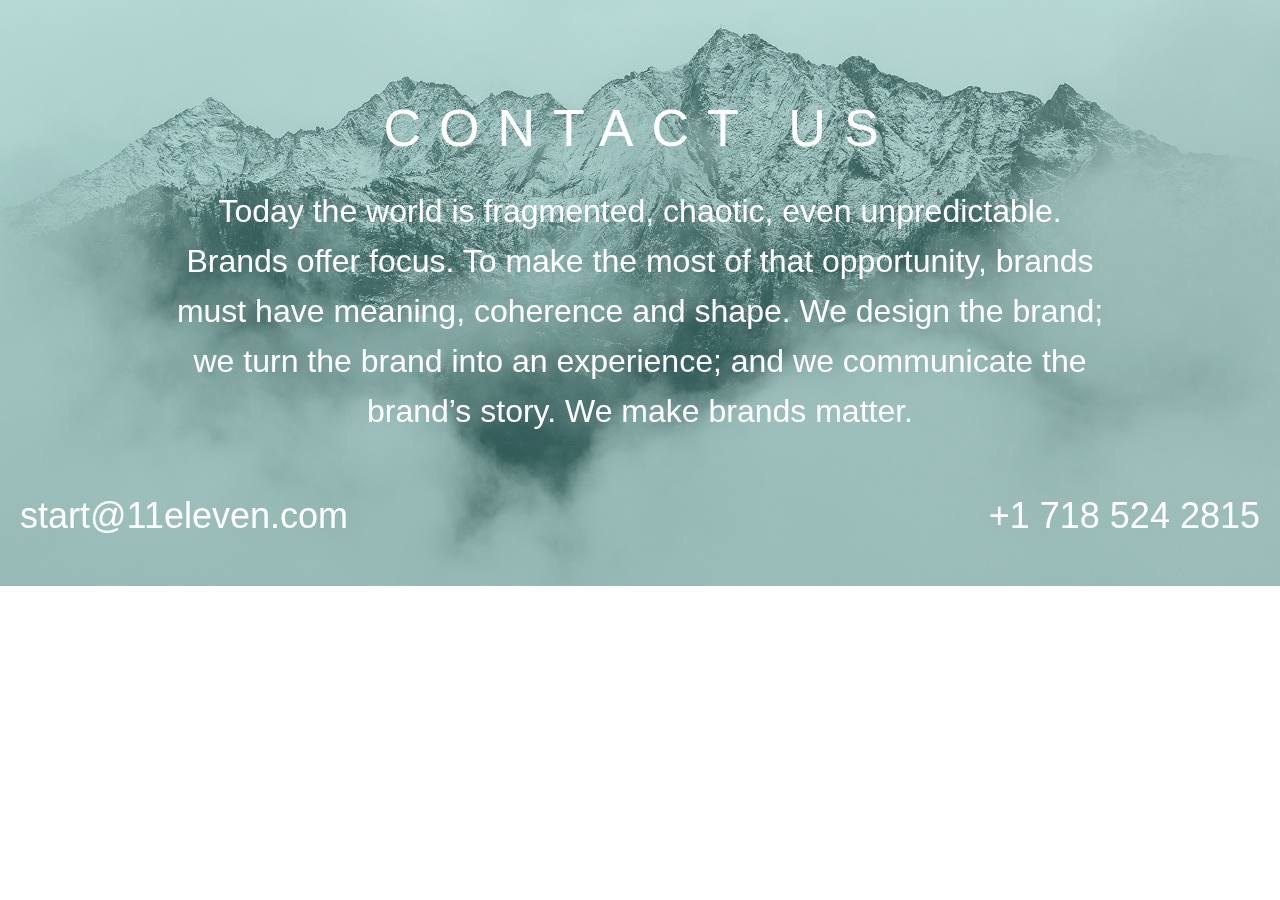
<file: order.html>
<!DOCTYPE html>
<html lang="ru">

<head>

	<meta charset="utf-8">
	<!-- <base href="/"> -->

	<title>our-site</title>
	<meta name="description" content="">
	
	<meta http-equiv="X-UA-Compatible" content="IE=edge">
	<meta name="viewport" content="width=device-width, initial-scale=1, maximum-scale=1">
	
	<!-- Custom Browsers Color Start -->
	<meta name="theme-color" content="#000">
	<!-- Custom Browsers Color End -->

	<link rel="stylesheet" href="css/main.min.css">

</head>

<body>

	<div id="wrapper">
		<footer id="footer" class="holder-glitch">
			<div class="container">
				<h2>Contact us</h2>
				<div class="footer-text">Today the world is fragmented, chaotic, even unpredictable. Brands offer focus. To make the most of that opportunity, brands must have meaning, coherence and shape. We design the brand; we turn the brand into an experience; and we communicate the brand’s story. We make brands matter.</div>
				<div class="footer-holder">
					<!-- <div class="hold-btn">
						<a href="#" class="btn">order now</a>
					</div> -->
					<a href="mailto:start@11eleven.com" class="email">start@11eleven.com</a>
					<a href="tel:+1 718 524 2815" class="tel">+1 718 524 2815</a>
				</div>
			</div>
			<div class="glitch">
				<div class="glitch__img"></div>
				<div class="glitch__img"></div>
				<div class="glitch__img"></div>
				<div class="glitch__img"></div>
				<div class="glitch__img"></div>
			</div>
		</footer>
	</div>
	
	<script src="js/scripts.min.js"></script>
	
		<script>
			
		</script>

</body>
</html>
</file>
<file: css/main.min.css>
*{-webkit-box-sizing:border-box;box-sizing:border-box}body,html{height:100%;margin:0}body{background:#fff;min-width:320px;margin:0;color:#fff;font-family:"Playfair Display",arial,helvetica,sans-serif;font-size:24px;line-height:48px;-webkit-text-size-adjust:100%}fieldset,form{margin:0;padding:0;border-style:none}ul{list-style:none;padding:0;margin:0}img{border-style:none;vertical-align:top}a{color:#fff;text-decoration:none;-webkit-tap-highlight-color:transparent}a:focus,a:hover{outline:0;outline:0}a[href^=tel],a[href^=tel]:hover{cursor:default;text-decoration:none;white-space:nowrap;border:none}article,aside,details,figcaption,figure,footer,header,hgroup,menu,nav,section{display:block}figure{margin:0}button::-moz-focus-inner{padding:0;border:0;margin:0}p{margin:0 0 10px}.container{max-width:1480px;margin:0 auto;padding:0 20px}.container:after{content:"";display:block;clear:both}.btn{position:relative;padding:32px 60px 26px;font:700 18px/20px "Josefin Sans",arial,helvetica,sans-serif;letter-spacing:7px;text-transform:uppercase;border:2px solid #fff;-webkit-border-radius:100px;border-radius:100px;-webkit-transition:color .2s ease-out;-o-transition:color .2s ease-out;transition:color .2s ease-out}h1{position:relative;grid-area:title;font:60px/64px "Josefin Sans",arial,helvetica,sans-serif;text-transform:uppercase;letter-spacing:18px;grid-area:title;margin:0 auto;z-index:1}h1 .char10,h1 .char11,h1 .char12,h1 .char13,h1 .char8,h1 .char9{font:200px/210px "Playfair Display",arial,helvetica,sans-serif;font-style:italic;margin:0 0 75px}h1 span{display:inline-block;white-space:pre}.slideshow{position:absolute;top:50%;left:50%;-webkit-transform:translate(-50%,-50%);-ms-transform:translate(-50%,-50%);transform:translate(-50%,-50%);width:100%}.slide{position:absolute;width:100vw;height:100vh;top:0;left:0;display:-webkit-box;display:-webkit-flex;display:-ms-flexbox;display:flex;-webkit-align-content:center;-ms-flex-line-pack:center;align-content:center;-webkit-box-pack:center;-webkit-justify-content:center;-ms-flex-pack:center;justify-content:center;pointer-events:none;opacity:1;z-index:1}.shapes{position:absolute;top:-50%;left:0;height:100vh}svg:not(:root){overflow:hidden}h2{font:60px/70px "Josefin Sans",arial,helvetica,sans-serif;text-transform:uppercase;letter-spacing:18px;margin:0 0 50px}#wrapper{overflow:hidden;position:relative;width:100%;min-height:100%}#header{position:absolute;top:0;left:0;right:0;padding:80px 0 0;z-index:1}#nav{text-align:right}.nav-holder{width:100%}.nav-holder:after{content:"";display:block;clear:both}.menu{overflow:hidden;display:-webkit-box;display:-webkit-flex;display:-ms-flexbox;display:flex;-webkit-box-pack:justify;-webkit-justify-content:space-between;-ms-flex-pack:justify;justify-content:space-between;-webkit-box-align:center;-webkit-align-items:center;-ms-flex-align:center;align-items:center;font-size:0;line-height:0}.menu li{display:inline-block;vertical-align:top;font:18px/20px "Josefin Sans",arial,helvetica,sans-serif;margin:0 0 10px}.menu li a{position:relative;display:block;letter-spacing:7px;text-transform:uppercase;-webkit-transition:color .2s ease-in-out;-o-transition:color .2s ease-in-out;transition:color .2s ease-in-out}.menu li a:before{content:'';position:absolute;bottom:0;left:0;width:96%;height:1px;background:#fff;-webkit-transform:scale(0);-ms-transform:scale(0);transform:scale(0);-webkit-transition:-webkit-transform .2s ease-in-out;transition:-webkit-transform .2s ease-in-out;-o-transition:transform .2s ease-in-out;transition:transform .2s ease-in-out;transition:transform .2s ease-in-out,-webkit-transform .2s ease-in-out}.menu li a:hover:before{-webkit-transform:scale(1);-ms-transform:scale(1);transform:scale(1)}.text-center{display:table;position:relative;overflow:hidden;width:100%;height:100%}.text-center .text-inner{display:table-cell;vertical-align:middle}.text-center .text-inner .text-last{width:100%;display:block}.toogle-menu{z-index:61;width:30px;height:17px;text-indent:-99999px;display:none;float:right;position:relative}.toogle-menu span{position:absolute;left:0;height:3px;width:100%;background:#fff}.toogle-menu .t{top:0;-webkit-transform:rotate(0);-ms-transform:rotate(0);transform:rotate(0);-webkit-transition:top .25s cubic-bezier(.4,.01,.165,.99) .3s,-webkit-transform .25s cubic-bezier(.4,.01,.165,.99) 0s;transition:top .25s cubic-bezier(.4,.01,.165,.99) .3s,-webkit-transform .25s cubic-bezier(.4,.01,.165,.99) 0s;-o-transition:transform .25s cubic-bezier(.4,.01,.165,.99) 0s,top .25s cubic-bezier(.4,.01,.165,.99) .3s;transition:transform .25s cubic-bezier(.4,.01,.165,.99) 0s,top .25s cubic-bezier(.4,.01,.165,.99) .3s;transition:transform .25s cubic-bezier(.4,.01,.165,.99) 0s,top .25s cubic-bezier(.4,.01,.165,.99) .3s,-webkit-transform .25s cubic-bezier(.4,.01,.165,.99) 0s}.open .toogle-menu .t{top:8px;-webkit-transform:rotate(45deg);-ms-transform:rotate(45deg);transform:rotate(45deg);-webkit-transition:top .25s cubic-bezier(.4,.01,.165,.99) 0s,-webkit-transform .25s cubic-bezier(.4,.01,.165,.99) .3s;transition:top .25s cubic-bezier(.4,.01,.165,.99) 0s,-webkit-transform .25s cubic-bezier(.4,.01,.165,.99) .3s;-o-transition:transform .25s cubic-bezier(.4,.01,.165,.99) .3s,top .25s cubic-bezier(.4,.01,.165,.99) 0s;transition:transform .25s cubic-bezier(.4,.01,.165,.99) .3s,top .25s cubic-bezier(.4,.01,.165,.99) 0s;transition:transform .25s cubic-bezier(.4,.01,.165,.99) .3s,top .25s cubic-bezier(.4,.01,.165,.99) 0s,-webkit-transform .25s cubic-bezier(.4,.01,.165,.99) .3s}.toogle-menu .c{top:7px;-webkit-transition:opacity .2s ease-in-out;-o-transition:opacity .2s ease-in-out;transition:opacity .2s ease-in-out}.open .toogle-menu .c{opacity:0}.toogle-menu .b{top:14px;-webkit-transform:rotate(0);-ms-transform:rotate(0);transform:rotate(0);-webkit-transition:top .25s cubic-bezier(.4,.01,.165,.99) .3s,-webkit-transform .25s cubic-bezier(.4,.01,.165,.99) 0s;transition:top .25s cubic-bezier(.4,.01,.165,.99) .3s,-webkit-transform .25s cubic-bezier(.4,.01,.165,.99) 0s;-o-transition:transform .25s cubic-bezier(.4,.01,.165,.99) 0s,top .25s cubic-bezier(.4,.01,.165,.99) .3s;transition:transform .25s cubic-bezier(.4,.01,.165,.99) 0s,top .25s cubic-bezier(.4,.01,.165,.99) .3s;transition:transform .25s cubic-bezier(.4,.01,.165,.99) 0s,top .25s cubic-bezier(.4,.01,.165,.99) .3s,-webkit-transform .25s cubic-bezier(.4,.01,.165,.99) 0s}.open .toogle-menu .b{top:8px;-webkit-transform:rotate(135deg);-ms-transform:rotate(135deg);transform:rotate(135deg);-webkit-transition:top .25s cubic-bezier(.4,.01,.165,.99) 0s,-webkit-transform .25s cubic-bezier(.4,.01,.165,.99) .3s;transition:top .25s cubic-bezier(.4,.01,.165,.99) 0s,-webkit-transform .25s cubic-bezier(.4,.01,.165,.99) .3s;-o-transition:transform .25s cubic-bezier(.4,.01,.165,.99) .3s,top .25s cubic-bezier(.4,.01,.165,.99) 0s;transition:transform .25s cubic-bezier(.4,.01,.165,.99) .3s,top .25s cubic-bezier(.4,.01,.165,.99) 0s;transition:transform .25s cubic-bezier(.4,.01,.165,.99) .3s,top .25s cubic-bezier(.4,.01,.165,.99) 0s,-webkit-transform .25s cubic-bezier(.4,.01,.165,.99) .3s}.block-main{height:100vh;text-align:center;position:relative;-webkit-background-size:cover;background-size:cover;background-position:center;background-repeat:no-repeat;padding:125px 0}.block-main .container{height:100%}.block-main .main-btn{position:absolute;left:50%;bottom:0;-webkit-transform:translateX(-50%);-ms-transform:translateX(-50%);transform:translateX(-50%);background:#000;padding:50px 125px 42px;font:700 24px/26px "Josefin Sans",arial,helvetica,sans-serif;letter-spacing:10px;text-transform:uppercase;-webkit-transition:color .2s ease-in-out;-o-transition:color .2s ease-in-out;transition:color .2s ease-in-out}.block-main .main-btn:hover{color:#e63688}.block-slider{position:relative;background:#2030b6;padding:170px 0}.block-slider h2{font:700 72px/90px "Josefin Sans",arial,helvetica,sans-serif;color:#f64c58;letter-spacing:28px}.block-slider:after{content:"";position:absolute;background:#4c7cfc;width:600px;height:8px;left:50%;bottom:15px;-webkit-transform:translateX(-50%);-ms-transform:translateX(-50%);transform:translateX(-50%);-webkit-border-radius:10px;border-radius:10px}.block-slider .slick-slider{position:relative;display:block;-webkit-box-sizing:border-box;box-sizing:border-box;-webkit-user-select:none;-moz-user-select:none;-ms-user-select:none;user-select:none;-webkit-touch-callout:none;-khtml-user-select:none;-ms-touch-action:pan-y;touch-action:pan-y;-webkit-tap-highlight-color:transparent;z-index:1}.block-slider .slick-list{position:relative;display:block;overflow:hidden;margin:0;padding:0}.block-slider .slick-list:focus{outline:0}.block-slider .slick-list.dragging{cursor:pointer}.block-slider .slick-slider .slick-list,.block-slider .slick-slider .slick-track{-webkit-transform:translate3d(0,0,0);transform:translate3d(0,0,0)}.block-slider .slick-track{position:relative;top:0;left:0;display:block;margin-left:auto;margin-right:auto}.block-slider .slick-track:after,.block-slider .slick-track:before{display:table;content:''}.block-slider .slick-track:after{clear:both}.block-slider .slick-loading .slick-track{visibility:hidden}.block-slider .slick-slide{overflow:hidden;display:none;float:left;height:100%;min-height:1px}[dir=rtl] .slick-slide{float:right}.block-slider .slick-slide.slick-loading img{display:none}.block-slider .slick-slide.dragging img{pointer-events:none}.block-slider .slick-initialized .slick-slide{display:block;outline:0}.block-slider .slick-loading .slick-slide{visibility:hidden}.block-slider .slick-vertical .slick-slide{display:block;height:auto;border:1px solid transparent}.block-slider .slick-arrow.slick-hidden{display:none}.slider-item .slider-text{float:left;width:66.5%;padding:105px 0 0}.slider-item .slider-text p{padding:0 110px 0 0;margin:0 0 62px}.slider-item .slider-text .slider-title{display:block;margin:0 0 23px}.slider-item .slider-text .btn{display:inline-block;vertical-align:top;-webkit-transition:background .2s ease-out,border-color .2s ease-out;-o-transition:background .2s ease-out,border-color .2s ease-out;transition:background .2s ease-out,border-color .2s ease-out}.slider-item .slider-text .btn:hover{background:#f64c58;border-color:#f64c58}.slider-item .hold-img{float:left;width:33.5%;padding:0 30px 0 0}.slider-item .hold-img img{display:block;max-width:370px;width:100%;height:auto}.block-portfolio{position:relative;text-align:center;color:#000;padding:95px 0 0}.block-portfolio:after{content:"";position:absolute;background-image:url(../images/portfolio-after.png);-webkit-background-size:contain;background-size:contain;height:165px;width:100%;left:0;bottom:0}.block-portfolio .wrap{overflow:hidden;position:relative;width:100%}.block-portfolio .wrap .list{overflow:hidden;width:100%;font-size:0;line-height:0;margin:0 0 55px}.block-portfolio .wrap .list li{position:relative;display:inline-block;vertical-align:top;font:42px/46px "Josefin Sans",arial,helvetica,sans-serif;letter-spacing:12px;text-transform:uppercase;cursor:pointer;-webkit-transition:color .2s ease-out;-o-transition:color .2s ease-out;transition:color .2s ease-out;margin:0 60px 20px;z-index:2}.block-portfolio .wrap .list li:hover{color:#f64c58}.block-portfolio .wrap .list li:before{content:'';position:absolute;bottom:0;left:0;width:100%;height:2px;background:#f64c58;-webkit-transform:scale(0);-ms-transform:scale(0);transform:scale(0);-webkit-transition:-webkit-transform .2s ease-in-out;transition:-webkit-transform .2s ease-in-out;-o-transition:transform .2s ease-in-out;transition:transform .2s ease-in-out;transition:transform .2s ease-in-out,-webkit-transform .2s ease-in-out}.block-portfolio .wrap .list li:hover:before{-webkit-transform:scale(1);-ms-transform:scale(1);transform:scale(1)}.block-portfolio .wrap .list li.active{color:#f64c58;cursor:default}.block-portfolio .wrap .list li.active:before{display:none}.block-portfolio .wrap .tab{overflow:hidden;width:100%}.block-portfolio .wrap .tab.hidden{position:absolute;left:-9999px;top:-9999px}.block-portfolio .wrap .tab.visible{position:static}.block-portfolio .holder-bottom,.block-portfolio .holder-top{overflow:hidden;margin:0 -20px}.block-portfolio .holder-bottom .hold-tab,.block-portfolio .holder-top .hold-tab{float:left;width:25%;padding:0 20px;margin:0 0 40px}.block-portfolio .holder-bottom .hold-tab.big .title-tab,.block-portfolio .holder-top .hold-tab.big .title-tab{font:48px/50px "Playfair Display",arial,helvetica,sans-serif}.block-portfolio .holder-top .hold-tab{width:27%}.block-portfolio .holder-top .hold-tab.big{width:46%}.block-portfolio .box-tab{overflow:hidden;position:relative;display:block;max-height:480px;background:#e8e8e8}.block-portfolio .box-tab img{display:block;width:100%;margin:0 auto;height:auto;max-height:480px}.block-portfolio .box-tab:after{content:"";overflow:hidden;position:absolute;top:0;right:0;bottom:0;left:0;background:#f64c58;opacity:0;-webkit-transition:all .5s linear;-o-transition:all .5s linear;transition:all .5s linear}.block-portfolio .box-tab:hover:after{opacity:1}.block-portfolio .box-tab img{position:relative;display:block;-webkit-transform:scaleY(1);-ms-transform:scaleY(1);transform:scaleY(1);-webkit-transition:all .5s ease-in-out;-o-transition:all .5s ease-in-out;transition:all .5s ease-in-out}.block-portfolio .box-tab:hover img{-webkit-transform:scale(5);-ms-transform:scale(5);transform:scale(5);opacity:0}.block-portfolio .box-tab .title-tab{position:absolute;top:50%;left:0;right:0;font:30px/32px "Playfair Display",arial,helvetica,sans-serif;width:100%;padding:0 20px;z-index:1;opacity:0;visibility:hidden;-webkit-transform:scale(0) translateY(-50%);-ms-transform:scale(0) translateY(-50%);transform:scale(0) translateY(-50%);-webkit-transition:opacity .5s ease-out,visibility .5s ease-out,-webkit-transform .5s ease-out;transition:opacity .5s ease-out,visibility .5s ease-out,-webkit-transform .5s ease-out;-o-transition:opacity .5s ease-out,visibility .5s ease-out,transform .5s ease-out;transition:opacity .5s ease-out,visibility .5s ease-out,transform .5s ease-out;transition:opacity .5s ease-out,visibility .5s ease-out,transform .5s ease-out,-webkit-transform .5s ease-out}.block-portfolio .box-tab:hover .title-tab{opacity:1;visibility:visible;-webkit-transform:scale(1) translateY(-50%);-ms-transform:scale(1) translateY(-50%);transform:scale(1) translateY(-50%)}.block-portfolio .holder-bottom .hold-tab{margin:0}.block-portfolio .holder-bottom .hold-tab .box-tab{max-height:342px}#footer{position:relative;text-align:center;background-color:rgba(74,218,182,.64);-webkit-background-size:cover;background-size:cover;background-repeat:no-repeat;padding:115px 0 105px;z-index:1}#footer h2{position:relative;z-index:1;-webkit-animation-delay:-webkit-calc(var(--delay-anim) + var(--time-anim) * .2);animation-delay:calc(var(--delay-anim) + var(--time-anim) * .2)}#footer .footer-text{position:relative;font:48px/72px "Playfair Display",arial,helvetica,sans-serif;max-width:945px;padding:10px 0 0;margin:0 auto 120px;z-index:1;-webkit-animation-delay:-webkit-calc(var(--delay-anim) + var(--time-anim) * .25);animation-delay:calc(var(--delay-anim) + var(--time-anim) * .25)}#footer .footer-holder{display:-webkit-box;display:-webkit-flex;display:-ms-flexbox;display:flex;-webkit-flex-wrap:wrap;-ms-flex-wrap:wrap;flex-wrap:wrap;-webkit-box-pack:justify;-webkit-justify-content:space-between;-ms-flex-pack:justify;justify-content:space-between;-webkit-box-align:center;-webkit-align-items:center;-ms-flex-align:center;align-items:center}#footer .footer-holder .hold-btn{-webkit-box-ordinal-group:2;-webkit-order:1;-ms-flex-order:1;order:1;padding:26px 0}#footer .footer-holder .email{position:relative;font:36px/40px "Josefin Sans",arial,helvetica,sans-serif;z-index:1;-webkit-animation-delay:-webkit-calc(var(--delay-anim) + var(--time-anim) * .3);animation-delay:calc(var(--delay-anim) + var(--time-anim) * .3)}#footer .footer-holder .btn{position:relative;background:#f64c58;border:2px solid #f64c58;z-index:1;-webkit-transition:background .2s ease-out,color .2s ease-out;-o-transition:background .2s ease-out,color .2s ease-out;transition:background .2s ease-out,color .2s ease-out}#footer .footer-holder .btn:hover{background:0 0;color:#f64c58}#footer .footer-holder .tel{position:relative;-webkit-box-ordinal-group:3;-webkit-order:2;-ms-flex-order:2;order:2;font:36px/40px "Josefin Sans",arial,helvetica,sans-serif;z-index:1;-webkit-animation-delay:-webkit-calc(var(--delay-anim) + var(--time-anim) * .3);animation-delay:calc(var(--delay-anim) + var(--time-anim) * .3)}.holder-glitch{--glitch-width:100vw;--glitch-height:100vh;--gap-horizontal:10px;--gap-vertical:5px;--time-anim:4s;--delay-anim:2s;--blend-mode-1:none;--blend-mode-2:none;--blend-mode-3:none;--blend-mode-4:none;--blend-mode-5:overlay;--blend-color-1:transparent;--blend-color-2:transparent;--blend-color-3:transparent;--blend-color-4:transparent;--blend-color-5:#4adab6}.glitch{overflow:hidden;position:absolute;top:0;right:0;bottom:0;left:0;width:var(--glitch-width);height:100%}.glitch__img{position:absolute;top:-webkit-calc(-1 * var(--gap-vertical));top:calc(-1 * var(--gap-vertical));left:-webkit-calc(-1 * var(--gap-horizontal));left:calc(-1 * var(--gap-horizontal));width:-webkit-calc(100% + var(--gap-horizontal) * 2);width:calc(100% + var(--gap-horizontal) * 2);height:-webkit-calc(100% + var(--gap-vertical) * 2);height:calc(100% + var(--gap-vertical) * 2);background:url(../images/footer-bg.png) center;background-color:var(--blend-color-1);-webkit-background-size:cover;background-size:cover;-webkit-transform:translate3d(0,0,0);transform:translate3d(0,0,0);background-blend-mode:var(--blend-mode-1)}.glitch__img:nth-child(n+2){opacity:0}@-webkit-keyframes glitch-anim-1{0%{opacity:1;-webkit-transform:translate3d(var(--gap-horizontal),0,0);transform:translate3d(var(--gap-horizontal),0,0);-webkit-clip-path:polygon(0 2%,100% 2%,100% 5%,0 5%);clip-path:polygon(0 2%,100% 2%,100% 5%,0 5%)}2%{-webkit-clip-path:polygon(0 15%,100% 15%,100% 15%,0 15%);clip-path:polygon(0 15%,100% 15%,100% 15%,0 15%)}4%{-webkit-clip-path:polygon(0 10%,100% 10%,100% 20%,0 20%);clip-path:polygon(0 10%,100% 10%,100% 20%,0 20%)}6%{-webkit-clip-path:polygon(0 1%,100% 1%,100% 2%,0 2%);clip-path:polygon(0 1%,100% 1%,100% 2%,0 2%)}8%{-webkit-clip-path:polygon(0 33%,100% 33%,100% 33%,0 33%);clip-path:polygon(0 33%,100% 33%,100% 33%,0 33%)}10%{-webkit-clip-path:polygon(0 44%,100% 44%,100% 44%,0 44%);clip-path:polygon(0 44%,100% 44%,100% 44%,0 44%)}12%{-webkit-clip-path:polygon(0 50%,100% 50%,100% 20%,0 20%);clip-path:polygon(0 50%,100% 50%,100% 20%,0 20%)}14%{-webkit-clip-path:polygon(0 70%,100% 70%,100% 70%,0 70%);clip-path:polygon(0 70%,100% 70%,100% 70%,0 70%)}16%{-webkit-clip-path:polygon(0 80%,100% 80%,100% 80%,0 80%);clip-path:polygon(0 80%,100% 80%,100% 80%,0 80%)}18%{-webkit-clip-path:polygon(0 50%,100% 50%,100% 55%,0 55%);clip-path:polygon(0 50%,100% 50%,100% 55%,0 55%)}20%{-webkit-clip-path:polygon(0 70%,100% 70%,100% 80%,0 80%);clip-path:polygon(0 70%,100% 70%,100% 80%,0 80%)}21.9%{opacity:1;-webkit-transform:translate3d(var(--gap-horizontal),0,0);transform:translate3d(var(--gap-horizontal),0,0)}100%,22%{opacity:0;-webkit-transform:translate3d(0,0,0);transform:translate3d(0,0,0);-webkit-clip-path:polygon(0 0,0 0,0 0,0 0);clip-path:polygon(0 0,0 0,0 0,0 0)}}@keyframes glitch-anim-1{0%{opacity:1;-webkit-transform:translate3d(var(--gap-horizontal),0,0);transform:translate3d(var(--gap-horizontal),0,0);-webkit-clip-path:polygon(0 2%,100% 2%,100% 5%,0 5%);clip-path:polygon(0 2%,100% 2%,100% 5%,0 5%)}2%{-webkit-clip-path:polygon(0 15%,100% 15%,100% 15%,0 15%);clip-path:polygon(0 15%,100% 15%,100% 15%,0 15%)}4%{-webkit-clip-path:polygon(0 10%,100% 10%,100% 20%,0 20%);clip-path:polygon(0 10%,100% 10%,100% 20%,0 20%)}6%{-webkit-clip-path:polygon(0 1%,100% 1%,100% 2%,0 2%);clip-path:polygon(0 1%,100% 1%,100% 2%,0 2%)}8%{-webkit-clip-path:polygon(0 33%,100% 33%,100% 33%,0 33%);clip-path:polygon(0 33%,100% 33%,100% 33%,0 33%)}10%{-webkit-clip-path:polygon(0 44%,100% 44%,100% 44%,0 44%);clip-path:polygon(0 44%,100% 44%,100% 44%,0 44%)}12%{-webkit-clip-path:polygon(0 50%,100% 50%,100% 20%,0 20%);clip-path:polygon(0 50%,100% 50%,100% 20%,0 20%)}14%{-webkit-clip-path:polygon(0 70%,100% 70%,100% 70%,0 70%);clip-path:polygon(0 70%,100% 70%,100% 70%,0 70%)}16%{-webkit-clip-path:polygon(0 80%,100% 80%,100% 80%,0 80%);clip-path:polygon(0 80%,100% 80%,100% 80%,0 80%)}18%{-webkit-clip-path:polygon(0 50%,100% 50%,100% 55%,0 55%);clip-path:polygon(0 50%,100% 50%,100% 55%,0 55%)}20%{-webkit-clip-path:polygon(0 70%,100% 70%,100% 80%,0 80%);clip-path:polygon(0 70%,100% 70%,100% 80%,0 80%)}21.9%{opacity:1;-webkit-transform:translate3d(var(--gap-horizontal),0,0);transform:translate3d(var(--gap-horizontal),0,0)}100%,22%{opacity:0;-webkit-transform:translate3d(0,0,0);transform:translate3d(0,0,0);-webkit-clip-path:polygon(0 0,0 0,0 0,0 0);clip-path:polygon(0 0,0 0,0 0,0 0)}}@-webkit-keyframes glitch-anim-text{0%{-webkit-transform:translate3d(-webkit-calc(-1 * var(--gap-horizontal)),0,0) scale3d(-1,-1,1);transform:translate3d(calc(-1 * var(--gap-horizontal)),0,0) scale3d(-1,-1,1);-webkit-clip-path:polygon(0 20%,100% 20%,100% 21%,0 21%);clip-path:polygon(0 20%,100% 20%,100% 21%,0 21%)}2%{-webkit-clip-path:polygon(0 33%,100% 33%,100% 33%,0 33%);clip-path:polygon(0 33%,100% 33%,100% 33%,0 33%)}4%{-webkit-clip-path:polygon(0 44%,100% 44%,100% 44%,0 44%);clip-path:polygon(0 44%,100% 44%,100% 44%,0 44%)}5%{-webkit-clip-path:polygon(0 50%,100% 50%,100% 20%,0 20%);clip-path:polygon(0 50%,100% 50%,100% 20%,0 20%)}6%{-webkit-clip-path:polygon(0 70%,100% 70%,100% 70%,0 70%);clip-path:polygon(0 70%,100% 70%,100% 70%,0 70%)}7%{-webkit-clip-path:polygon(0 80%,100% 80%,100% 80%,0 80%);clip-path:polygon(0 80%,100% 80%,100% 80%,0 80%)}8%{-webkit-clip-path:polygon(0 50%,100% 50%,100% 55%,0 55%);clip-path:polygon(0 50%,100% 50%,100% 55%,0 55%)}9%{-webkit-clip-path:polygon(0 70%,100% 70%,100% 80%,0 80%);clip-path:polygon(0 70%,100% 70%,100% 80%,0 80%)}9.9%{-webkit-transform:translate3d(-webkit-calc(-1 * var(--gap-horizontal)),0,0) scale3d(-1,-1,1);transform:translate3d(calc(-1 * var(--gap-horizontal)),0,0) scale3d(-1,-1,1)}10%,100%{-webkit-transform:translate3d(0,0,0) scale3d(1,1,1);transform:translate3d(0,0,0) scale3d(1,1,1);-webkit-clip-path:polygon(0 0,100% 0,100% 100%,0 100%);clip-path:polygon(0 0,100% 0,100% 100%,0 100%)}}@keyframes glitch-anim-text{0%{-webkit-transform:translate3d(-webkit-calc(-1 * var(--gap-horizontal)),0,0) scale3d(-1,-1,1);transform:translate3d(calc(-1 * var(--gap-horizontal)),0,0) scale3d(-1,-1,1);-webkit-clip-path:polygon(0 20%,100% 20%,100% 21%,0 21%);clip-path:polygon(0 20%,100% 20%,100% 21%,0 21%)}2%{-webkit-clip-path:polygon(0 33%,100% 33%,100% 33%,0 33%);clip-path:polygon(0 33%,100% 33%,100% 33%,0 33%)}4%{-webkit-clip-path:polygon(0 44%,100% 44%,100% 44%,0 44%);clip-path:polygon(0 44%,100% 44%,100% 44%,0 44%)}5%{-webkit-clip-path:polygon(0 50%,100% 50%,100% 20%,0 20%);clip-path:polygon(0 50%,100% 50%,100% 20%,0 20%)}6%{-webkit-clip-path:polygon(0 70%,100% 70%,100% 70%,0 70%);clip-path:polygon(0 70%,100% 70%,100% 70%,0 70%)}7%{-webkit-clip-path:polygon(0 80%,100% 80%,100% 80%,0 80%);clip-path:polygon(0 80%,100% 80%,100% 80%,0 80%)}8%{-webkit-clip-path:polygon(0 50%,100% 50%,100% 55%,0 55%);clip-path:polygon(0 50%,100% 50%,100% 55%,0 55%)}9%{-webkit-clip-path:polygon(0 70%,100% 70%,100% 80%,0 80%);clip-path:polygon(0 70%,100% 70%,100% 80%,0 80%)}9.9%{-webkit-transform:translate3d(-webkit-calc(-1 * var(--gap-horizontal)),0,0) scale3d(-1,-1,1);transform:translate3d(calc(-1 * var(--gap-horizontal)),0,0) scale3d(-1,-1,1)}10%,100%{-webkit-transform:translate3d(0,0,0) scale3d(1,1,1);transform:translate3d(0,0,0) scale3d(1,1,1);-webkit-clip-path:polygon(0 0,100% 0,100% 100%,0 100%);clip-path:polygon(0 0,100% 0,100% 100%,0 100%)}}@-webkit-keyframes glitch-anim-flash{0%,5%{opacity:.2;-webkit-transform:translate3d(var(--gap-horizontal),var(--gap-vertical),0);transform:translate3d(var(--gap-horizontal),var(--gap-vertical),0)}100%,5.5%{opacity:0;-webkit-transform:translate3d(0,0,0);transform:translate3d(0,0,0)}}@keyframes glitch-anim-flash{0%,5%{opacity:.2;-webkit-transform:translate3d(var(--gap-horizontal),var(--gap-vertical),0);transform:translate3d(var(--gap-horizontal),var(--gap-vertical),0)}100%,5.5%{opacity:0;-webkit-transform:translate3d(0,0,0);transform:translate3d(0,0,0)}}@media only screen and (max-width:1600px){h1{margin:0 0 20px}h1 .char10,h1 .char11,h1 .char12,h1 .char13,h1 .char8,h1 .char9{font:200px/210px "Playfair Display",arial,helvetica,sans-serif;font-style:italic;margin:0 0 45px}}@media only screen and (max-width:1366px){#header{padding:40px 0 0}.block-main .main-btn{padding:40px 80px 32px}h1{font:46px/50px "Josefin Sans",arial,helvetica,sans-serif}h1 .char10,h1 .char11,h1 .char12,h1 .char13,h1 .char8,h1 .char9{font:180px/185px "Playfair Display",arial,helvetica,sans-serif;font-style:italic;margin:0 0 45px}h2{font:52px/56px "Josefin Sans",arial,helvetica,sans-serif;margin:0 0 30px}.block-slider{padding:100px 0}.block-slider h2{font:700 52px/56px "Josefin Sans",arial,helvetica,sans-serif;letter-spacing:18px}.block-portfolio .wrap .list li{letter-spacing:5px;margin:0 30px 20px}.block-portfolio .holder-bottom,.block-portfolio .holder-top{margin:0 -15px}.block-portfolio .holder-bottom .hold-tab,.block-portfolio .holder-top .hold-tab{padding:0 15px}.block-portfolio .box-tab{max-height:400px}.block-portfolio .box-tab img{max-height:400px}.block-portfolio .holder-bottom .hold-tab .box-tab{max-height:300px}.block-portfolio .holder-bottom .hold-tab.big .title-tab,.block-portfolio .holder-top .hold-tab.big .title-tab{font:32px/36px "Playfair Display",arial,helvetica,sans-serif}.block-portfolio .box-tab .title-tab{font:22px/26px "Playfair Display",arial,helvetica,sans-serif}.slider-item .slider-text{padding:0}.slider-item .slider-text p{padding:0;margin:0 0 40px}#footer{padding:100px 0 50px}#footer .footer-text{font:32px/50px "Playfair Display",arial,helvetica,sans-serif;padding:0;margin:0 auto 60px}}@media only screen and (max-width:1024px){.toogle-menu{position:absolute;top:40px;right:25px}.nav-holder{display:none;position:absolute;left:0;right:0;top:0;width:auto;height:100vh;z-index:60;background-color:#4c7cfc;text-align:center;padding:0 28px}.nav-holder .text-center{height:100vh}.toogle-menu{display:block}#header .wrap{position:static}.menu{float:none;width:100%;display:block;padding:0;margin:0}.menu li{display:block;position:static}.menu li a{color:#fff}.menu li a:before{display:none}.menu li:first-child{margin:0 0 15px}.menu li:last-child{padding:0;margin:0 0 15px}.open .menu li{opacity:1;-webkit-transform:none;-ms-transform:none;transform:none}.menu li:nth-child(5){-webkit-transition-delay:250ms,250ms;-o-transition-delay:250ms,250ms;transition-delay:250ms,250ms}.menu li:nth-child(4){-webkit-transition-delay:.2s,.2s;-o-transition-delay:.2s,.2s;transition-delay:.2s,.2s}.menu li:nth-child(3){-webkit-transition-delay:150ms,150ms;-o-transition-delay:150ms,150ms;transition-delay:150ms,150ms}.menu li:nth-child(2){-webkit-transition-delay:.1s,.1s;-o-transition-delay:.1s,.1s;transition-delay:.1s,.1s}.menu li:nth-child(1){-webkit-transition-delay:50ms,50ms;-o-transition-delay:50ms,50ms;transition-delay:50ms,50ms}.menu li,.menu li.last{float:none;position:relative;margin:0 0 15px;opacity:0;-webkit-transform:scale(1.1) translateY(-50px);-ms-transform:scale(1.1) translateY(-50px);transform:scale(1.1) translateY(-50px);-webkit-transition:opacity .35s ease-out 0s,-webkit-transform .35s ease-out 0s;transition:opacity .35s ease-out 0s,-webkit-transform .35s ease-out 0s;-o-transition:opacity .35s ease-out 0s,transform .35s ease-out 0s;transition:opacity .35s ease-out 0s,transform .35s ease-out 0s;transition:opacity .35s ease-out 0s,transform .35s ease-out 0s,-webkit-transform .35s ease-out 0s;-webkit-transition-delay:.3s,.3s;-o-transition-delay:.3s,.3s;transition-delay:.3s,.3s}body{font-size:20px;line-height:30px}#header{padding:0}h1 .char10,h1 .char11,h1 .char12,h1 .char13,h1 .char8,h1 .char9{font:150px/155px "Playfair Display",arial,helvetica,sans-serif;font-style:italic;margin:0 0 35px}h2{font:42px/46px "Josefin Sans",arial,helvetica,sans-serif;margin:0 0 20px}.block-slider h2{font:700 42px/46px "Josefin Sans",arial,helvetica,sans-serif;letter-spacing:18px}.block-main .main-btn{font:700 16px/20px "Josefin Sans",arial,helvetica,sans-serif;padding:26px 40px 18px}.btn{font:700 16px/22px "Josefin Sans",arial,helvetica,sans-serif;padding:26px 30px 20px}#footer,.block-slider{padding:50px 0}.block-portfolio{padding:50px 0 0}.block-portfolio:after{-webkit-background-size:cover;background-size:cover}.block-portfolio .wrap .list{margin:0 0 10px}.block-portfolio .wrap .list li{font:32px/34px "Josefin Sans",arial,helvetica,sans-serif}.block-portfolio .holder-bottom,.block-portfolio .holder-top{margin:0 -10px}.block-portfolio .holder-bottom .hold-tab,.block-portfolio .holder-top .hold-tab{padding:0 10px}.block-portfolio .box-tab{max-height:325px}.block-portfolio .box-tab img{max-height:325px}.block-portfolio .holder-bottom .hold-tab .box-tab{max-height:225px}.block-portfolio .holder-top .hold-tab{margin:0 0 20px}.block-portfolio .holder-bottom .hold-tab.big .title-tab,.block-portfolio .holder-top .hold-tab.big .title-tab{font:26px/30px "Playfair Display",arial,helvetica,sans-serif}.block-portfolio .box-tab .title-tab{font:20px/24px "Playfair Display",arial,helvetica,sans-serif}#footer .footer-holder .email,#footer .footer-holder .tel{font:30px/34px "Josefin Sans",arial,helvetica,sans-serif}#footer .footer-text{font:24px/40px "Playfair Display",arial,helvetica,sans-serif;padding:0;margin:0 auto 30px}#footer .footer-holder .hold-btn{-webkit-box-ordinal-group:1;-webkit-order:0;-ms-flex-order:0;order:0;-webkit-flex-basis:100%;-ms-flex-preferred-size:100%;flex-basis:100%;margin:0 0 30px}}@media only screen and (max-width:768px){.block-main{padding:100px 0}h1 .char10,h1 .char11,h1 .char12,h1 .char13,h1 .char8,h1 .char9{font:80px/75px "Playfair Display",arial,helvetica,sans-serif;font-style:italic;margin:0 0 35px}.block-slider:after{width:250px}.slider-item .hold-img{float:none;width:50%;padding:0;margin:0 auto 30px}.btn{padding:18px 20px 14px}h2{font:30px/34px "Josefin Sans",arial,helvetica,sans-serif;letter-spacing:10px}.block-slider h2{font:700 30px/34px "Josefin Sans",arial,helvetica,sans-serif}.slider-item .slider-text{text-align:center;float:none;width:100%}.block-portfolio .wrap .list li{font:24px/28px "Josefin Sans",arial,helvetica,sans-serif;margin:0 15px 10px}.block-portfolio .box-tab{max-height:240px}.block-portfolio .box-tab img{max-height:240px}.block-portfolio .holder-bottom .hold-tab .box-tab{max-height:150px}#footer .footer-text{font:20px/30px "Playfair Display",arial,helvetica,sans-serif}#footer .footer-holder .email,#footer .footer-holder .tel{font:24px/26px "Josefin Sans",arial,helvetica,sans-serif}}@media only screen and (max-width:540px){body{font-size:18px;line-height:30px}h1{font:30px/36px "Josefin Sans",arial,helvetica,sans-serif;letter-spacing:8px}h1 .char10,h1 .char11,h1 .char12,h1 .char13,h1 .char8,h1 .char9{font:60px/70px "Playfair Display",arial,helvetica,sans-serif;font-style:italic;margin:0 0 20px}.shapes{top:-70%}.block-main .main-btn{bottom:55px}h2{font:24px/28px "Josefin Sans",arial,helvetica,sans-serif;letter-spacing:5px}.block-slider h2{font:700 24px/28px "Josefin Sans",arial,helvetica,sans-serif;letter-spacing:5px}.slider-item .slider-text p{margin:0 0 20px}.block-portfolio{padding:30px 0 0}.block-portfolio .holder-bottom .hold-tab,.block-portfolio .holder-top .hold-tab{width:50%}.block-portfolio .holder-top .hold-tab.big{width:100%}.block-portfolio .box-tab,.block-portfolio .holder-bottom .hold-tab .box-tab{max-height:350px}.block-portfolio .box-tab img,.block-portfolio .holder-bottom .hold-tab .box-tab img{max-height:350px}.block-portfolio .holder-bottom .hold-tab{margin:0 0 20px}.block-portfolio .holder-bottom .hold-tab.big .title-tab,.block-portfolio .holder-top .hold-tab.big .title-tab{font:22px/26px "Playfair Display",arial,helvetica,sans-serif}.block-portfolio .box-tab .title-tab{font:16px/20px "Playfair Display",arial,helvetica,sans-serif}#footer{padding:50px 0 25px}#footer .footer-holder{-webkit-box-orient:vertical;-webkit-box-direction:normal;-webkit-flex-direction:column;-ms-flex-direction:column;flex-direction:column}#footer .footer-holder .hold-btn{margin:0 0 10px}#footer .footer-holder .email,#footer .footer-holder .tel{margin:0 0 15px}#footer .footer-text{font:18px/30px "Playfair Display",arial,helvetica,sans-serif;margin:0 0 10px}.block-portfolio:after{display:none}}@media only screen and (max-width:480px){.block-portfolio .box-tab,.block-portfolio .holder-bottom .hold-tab .box-tab{max-height:250px}.block-portfolio .box-tab img,.block-portfolio .holder-bottom .hold-tab .box-tab img{max-height:250px}}
</file>
